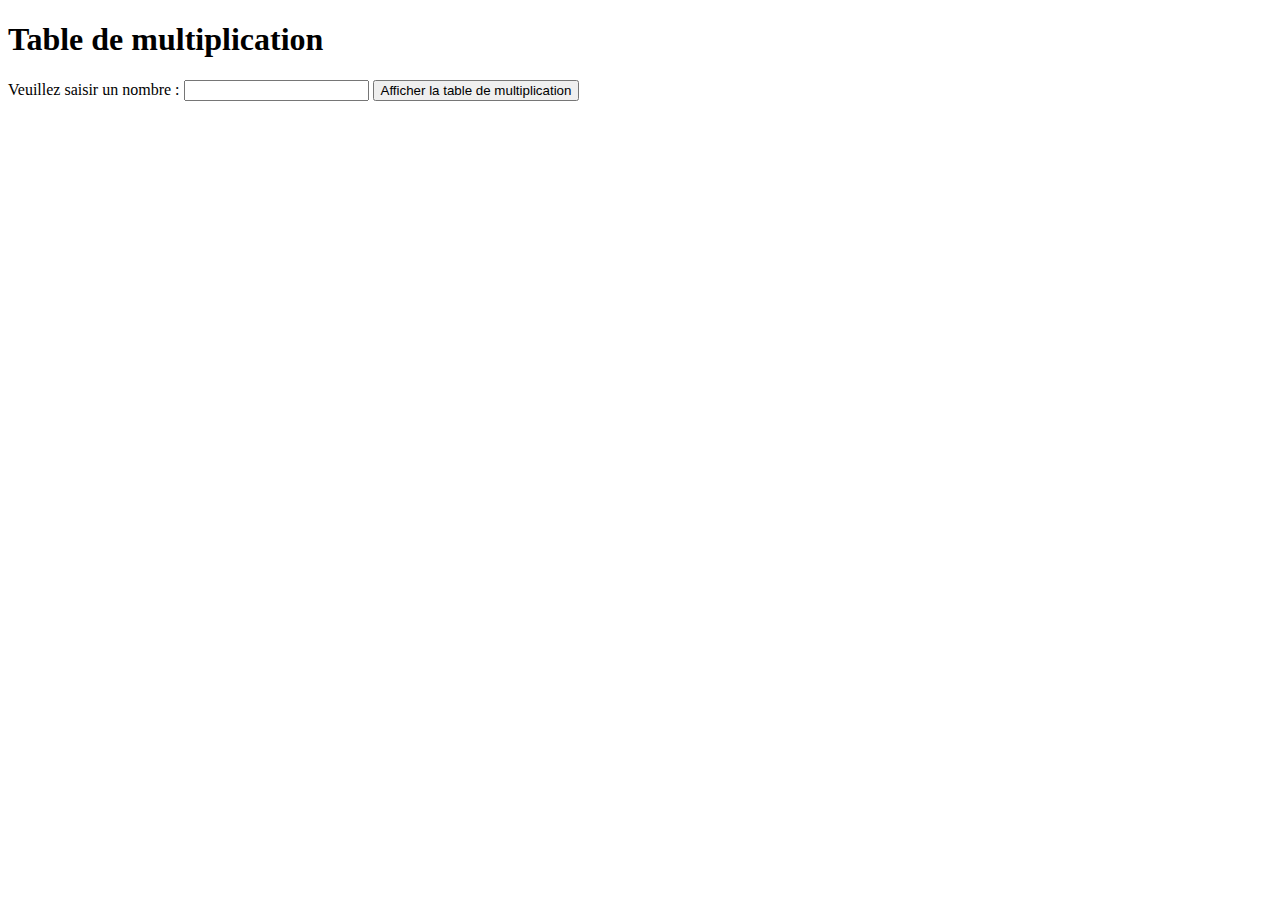
<file: evaluation_js/Tablemultiplication.html>
<!DOCTYPE html>
<html>

<head>
    <title>Table de multiplication</title>
</head>

<body>
    <h1>Table de multiplication</h1>

    <label for="insererNombre">Veuillez saisir un nombre :</label>
    <input type="text" id="insererNombre">
    <button onclick="afficherTable()">Afficher la table de multiplication</button>

    <div id="tableContainer"></div>

    <script src="assets/js/javascript.js"> </script>
</body>

</html>
</file>
